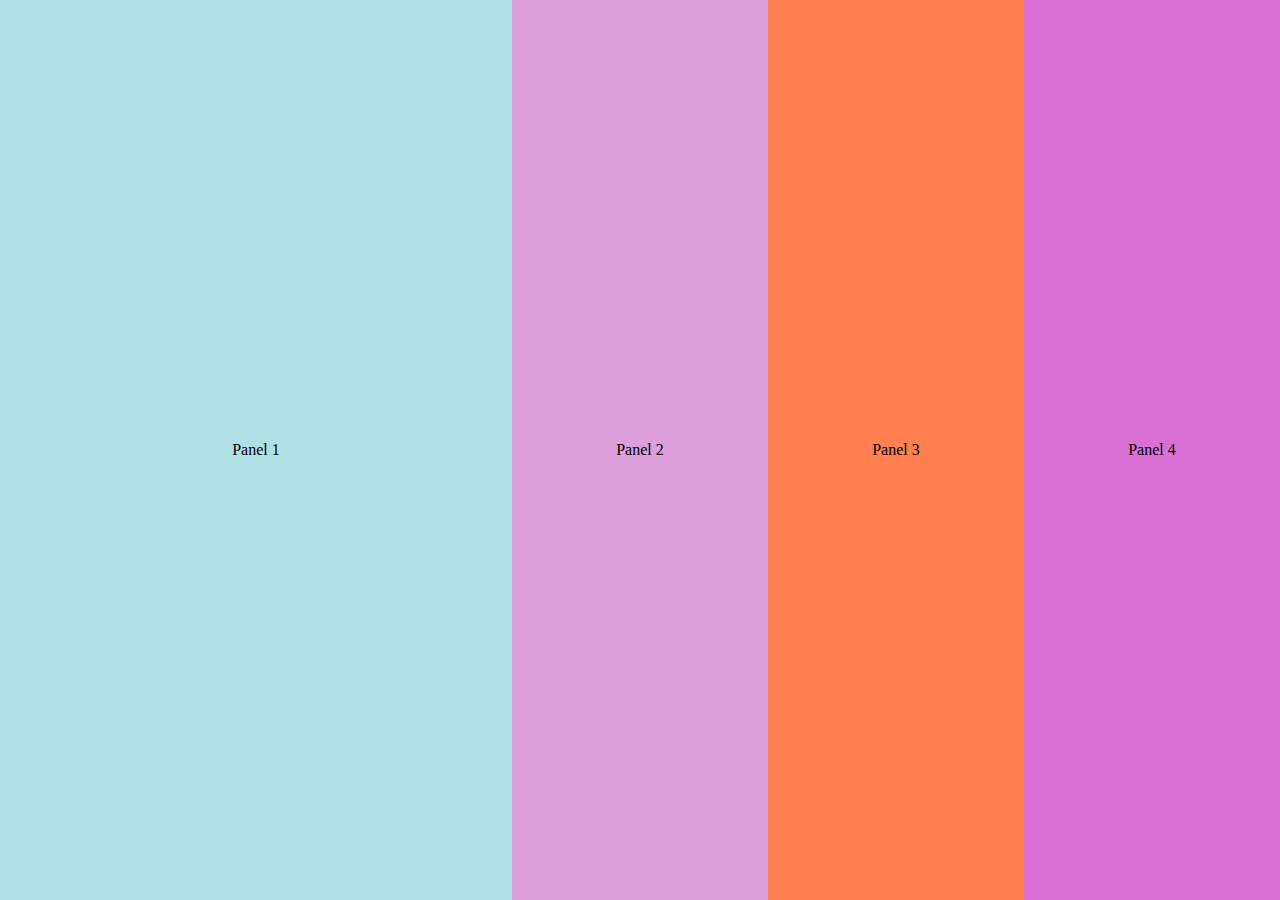
<file: src/index.html>
<!DOCTYPE html>
<html lang="en">
    <head>
        <meta charset="UTF-8">
        <meta http-equiv="X-UA-Compatible" content="IE=edge">
        <meta name="viewport" content="width=device-width, initial-scale=1.0">
        <title>C.O.D clone</title>
    </head>
    <body>
        <div class="panel" id="p1" onmouseover="evalWidth(this.id)">Panel 1</div>
        <div class="panel" id="p2" onmouseover="evalWidth(this.id)">Panel 2</div>
        <div class="panel" id="p3" onmouseover="evalWidth(this.id)">Panel 3</div>
        <div class="panel" id="p4" onmouseover="evalWidth(this.id)">Panel 4</div>
    </body>
    <link  rel="stylesheet" href="index.css">
    <script src="index.js"></script>
</html>
</file>
<file: src/index.css>
* {
    margin: 0;
    padding: 0;
}
:root {
    --panel-width-initial: 25%;
    --panel-width-hover: 40%;
    --panel-width-extra: 20%;
}
.panel {
    display: flex;
    float:left;
    align-items: center;
    justify-content: center;
    width: var(--panel-width-initial);
    height: 100vh;
}
#p1{
    background-color: powderblue;
}
#p2{
    background-color: plum;
}
#p3{
    background-color: coral;
}
#p4{
    background-color: orchid; 
}
</file>
